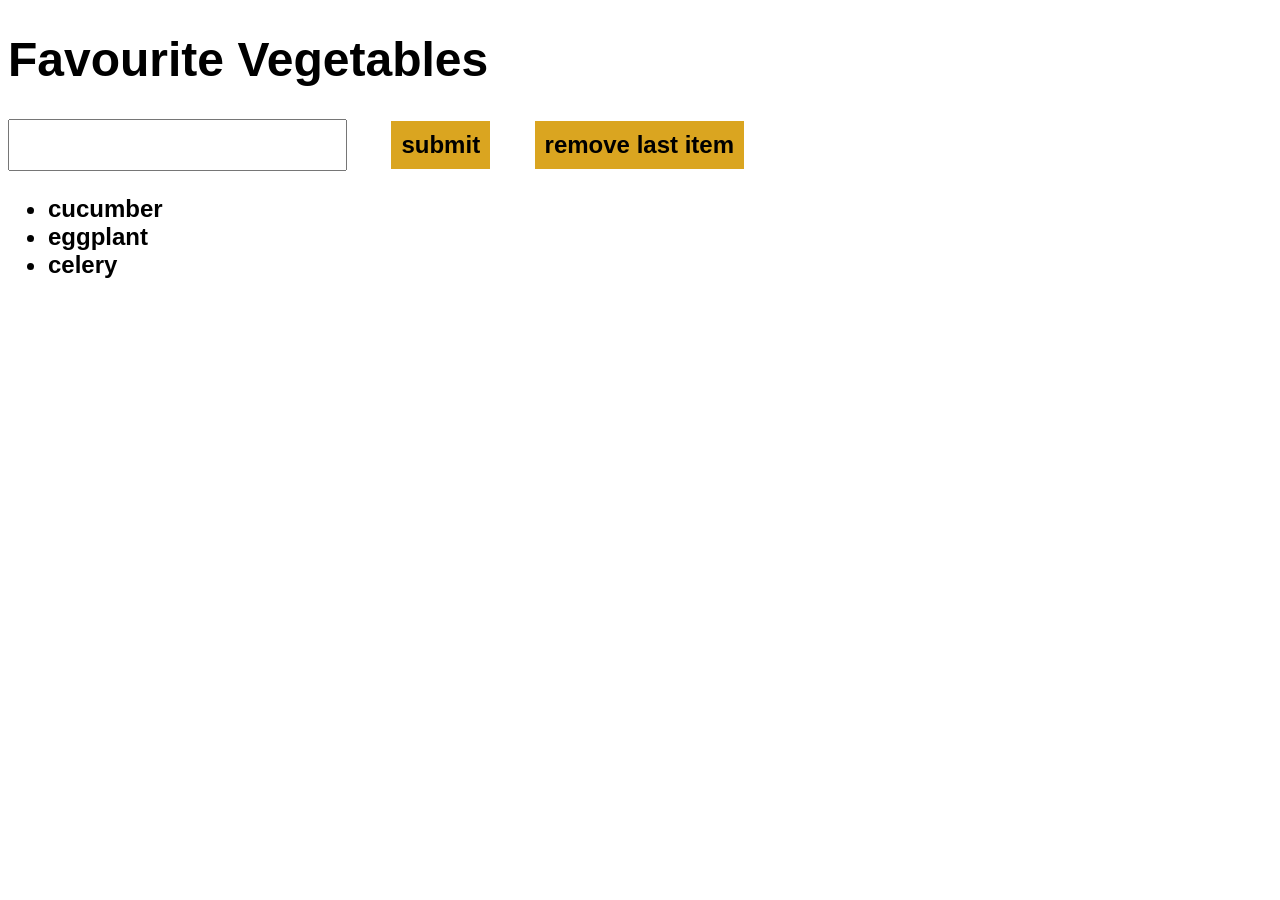
<file: 9 - Removing Elements/index.html>
<!DOCTYPE html>
<html lang="en" xmlns:mso="urn:schemas-microsoft-com:office:office" xmlns:msdt="uuid:C2F41010-65B3-11d1-A29F-00AA00C14882">
<head>
    <meta charset="UTF-8">
    <link rel="stylesheet" href="../main.css">
    <title>Removing Elements</title>
</head>
<body>
    <h1>Favourite Vegetables</h1>
    <input id="input" type="text">
    <button id="submit">submit</button>
    <button id="remove">remove last item</button>

    <ul id="list">
        <li>cucumber</li>
        <li>eggplant</li>
        <li>celery</li>
    </ul>

    <script src="app.js"></script>
</body>
</html>
</file>
<file: main.css>
* {
    box-sizing: border-box;
}
body{
    font-family: sans-serif;
}
h1, h2, h3, h4, h5, h6 {
    font-weight: 900;
}
h1 {
    font-size: 48px;
}
ul, p, a, input, button {
    font-size: 24px;
    font-weight: 700;
}
span {
    font-size: 48px;
}
input {
    padding: 10px;
}
img {
    padding: 10px;
}
button {
    background-color: goldenrod;
    border: none;
    padding: 10px;
    margin-left: 40px;
}
button:hover {
    color: orangered;
}
</file>
